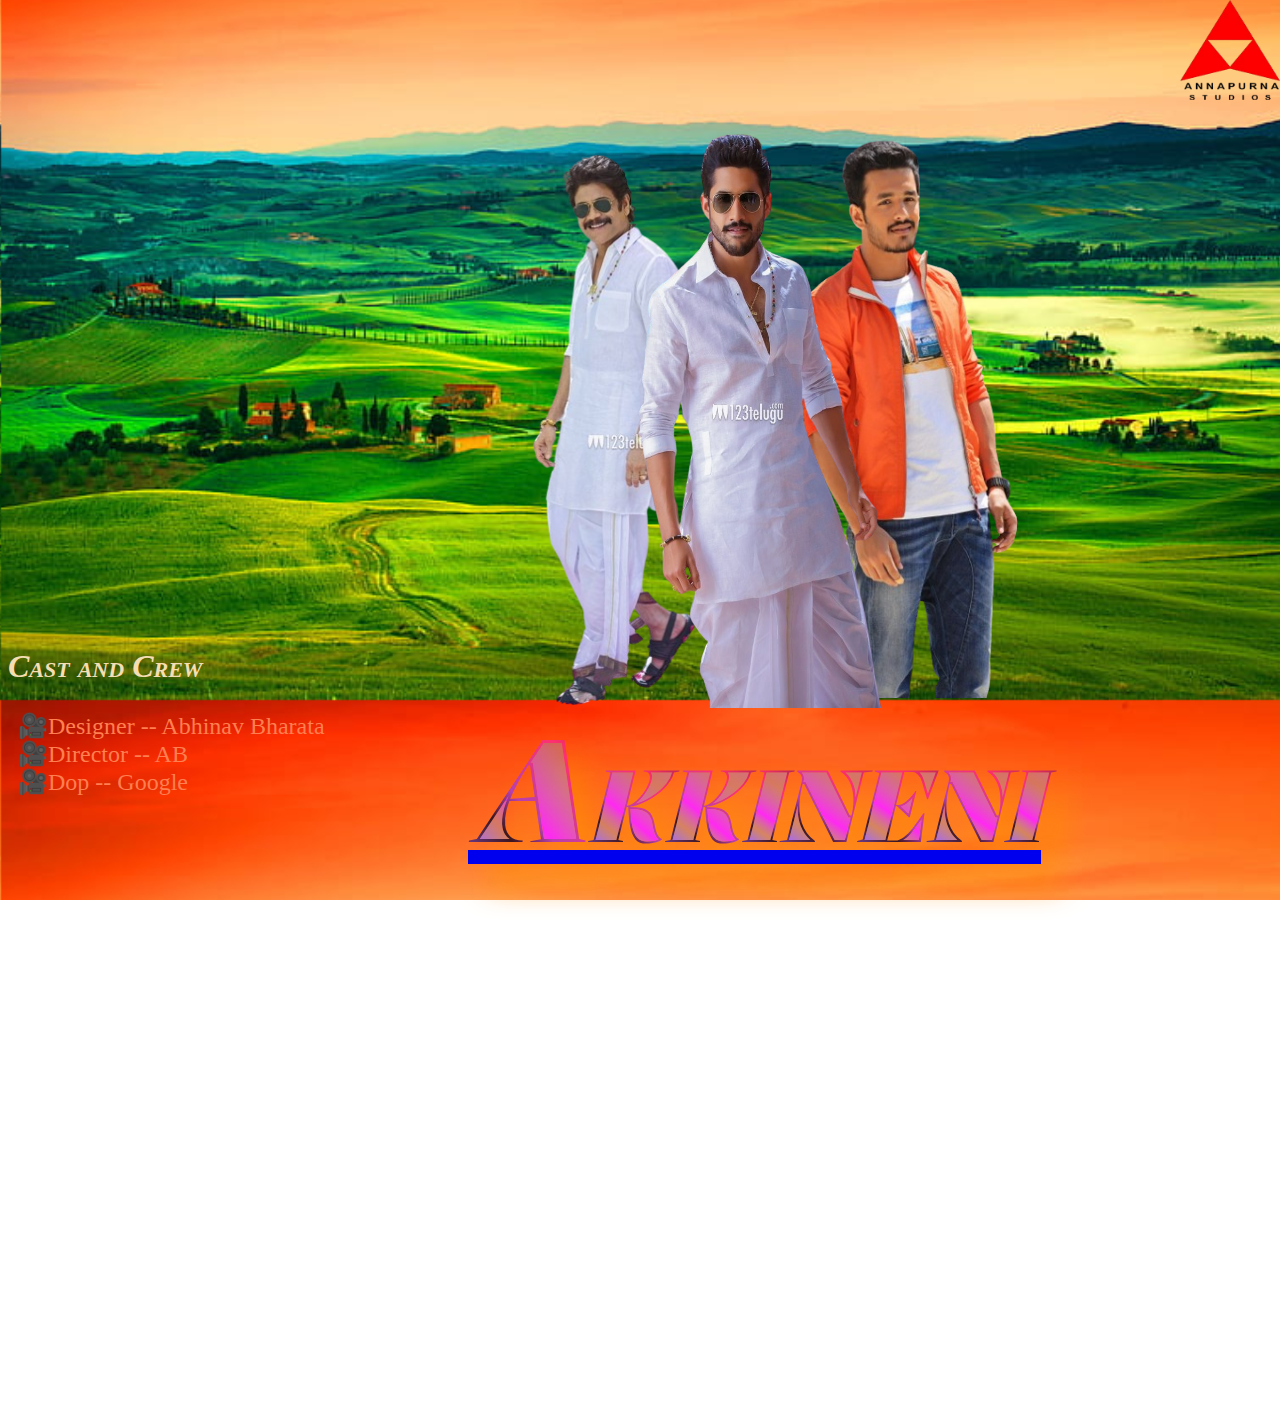
<file: S17- Position/index.html>
<!DOCTYPE html>
<html lang="en">
  <head>
    <meta charset="UTF-8" />
    <meta name="viewport" content="width=device-width, initial-scale=1.0" />
    <title>Akkineni Poster</title>
    <link rel="stylesheet" href="style.css" />
  </head>
  <body id="body">
    <img id="nag" src="./Images/nag1-removebg-preview.png" />
    <img id="chaitanya" src="./Images/Bangarraju-7-removebg.png" />
    <img id="akhil" src="./Images/Akhil_Akkineni_1-removebg-preview.png" />
    <img id="ANR" src="./Images/2055_ANR-removebg-preview.png" />
    <img
      id="logo"
      src="./Images/ANR_s_Annapurna_Studios_Logo-removebg-preview.png"
    />
    <a href="./akkineni.html"> <h1>Akkineni</h1></a>
    <div>
      <h2>Cast and Crew</h2>
      <ul>
        <li>Designer -- Abhinav Bharata</li>
        <li>Director -- AB</li>
        <li>Dop -- Google</li>
      </ul>
    </div>
  </body>
</html>
</file>
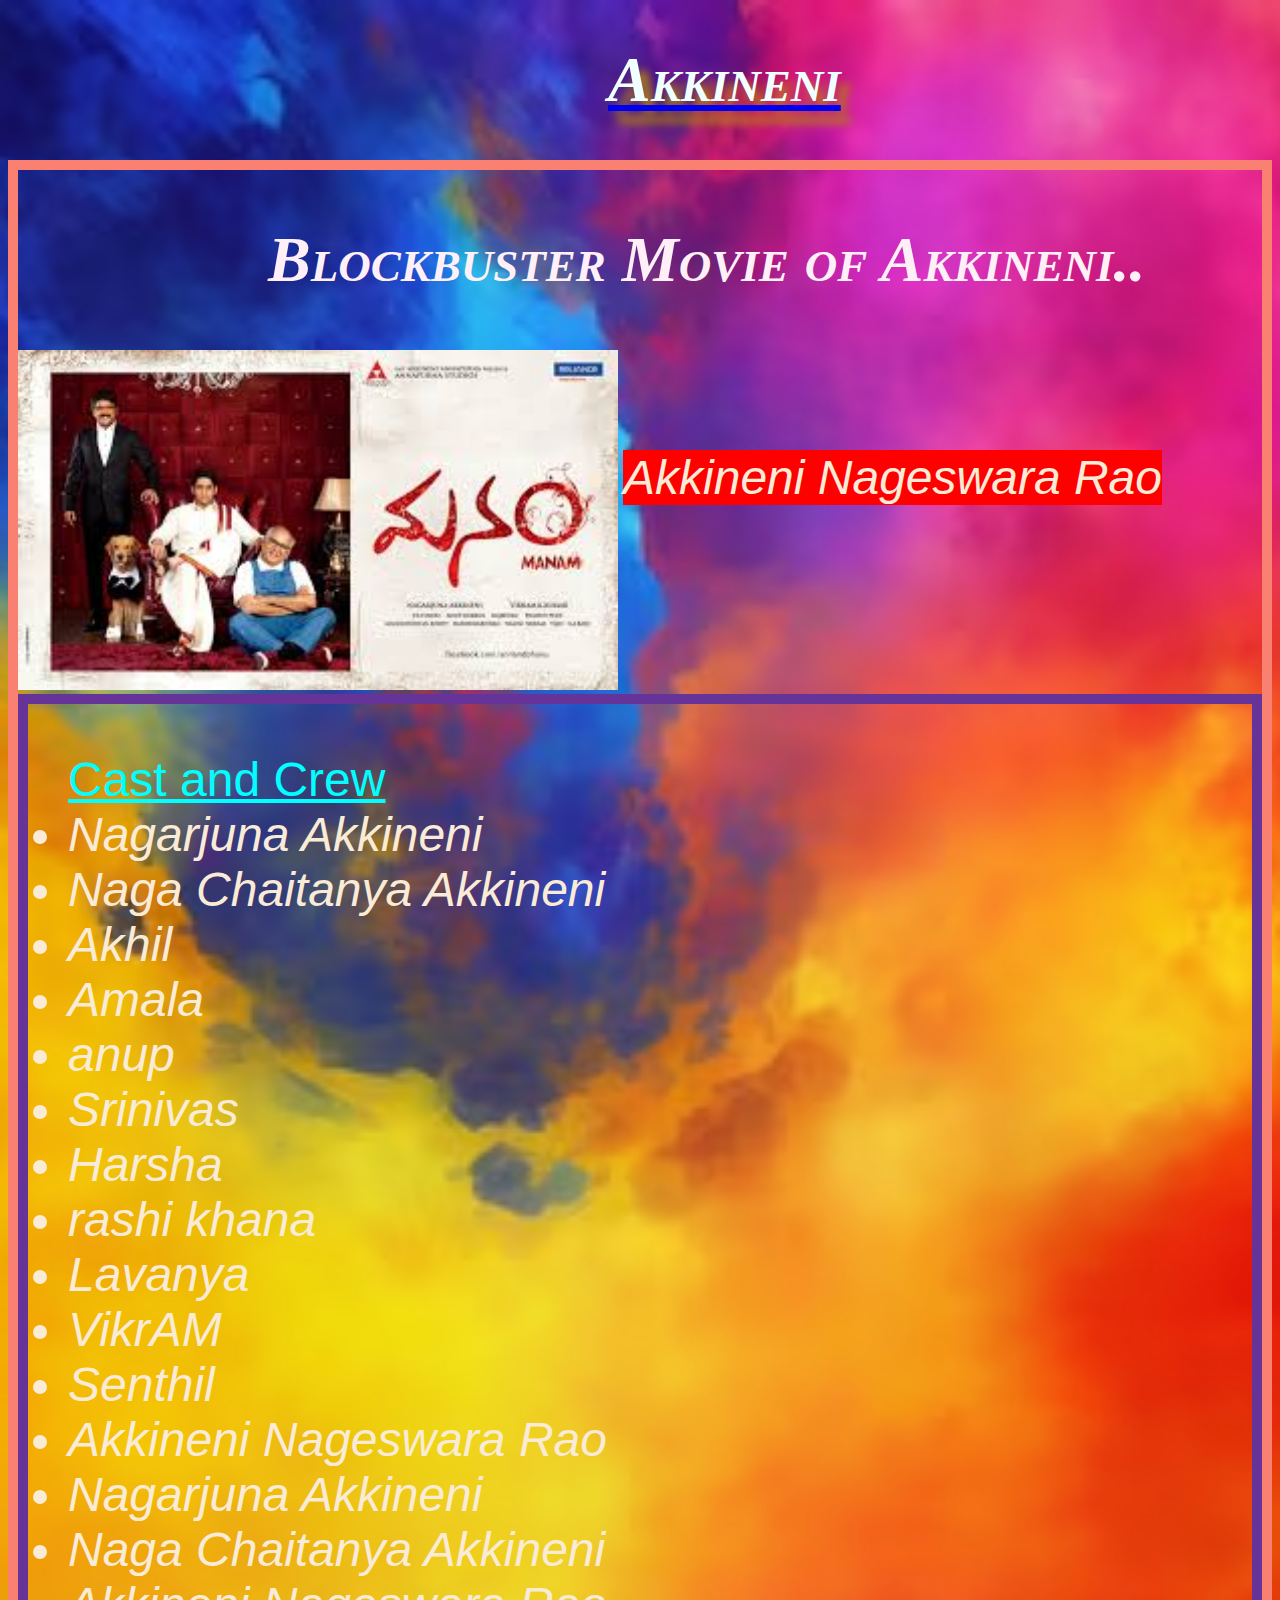
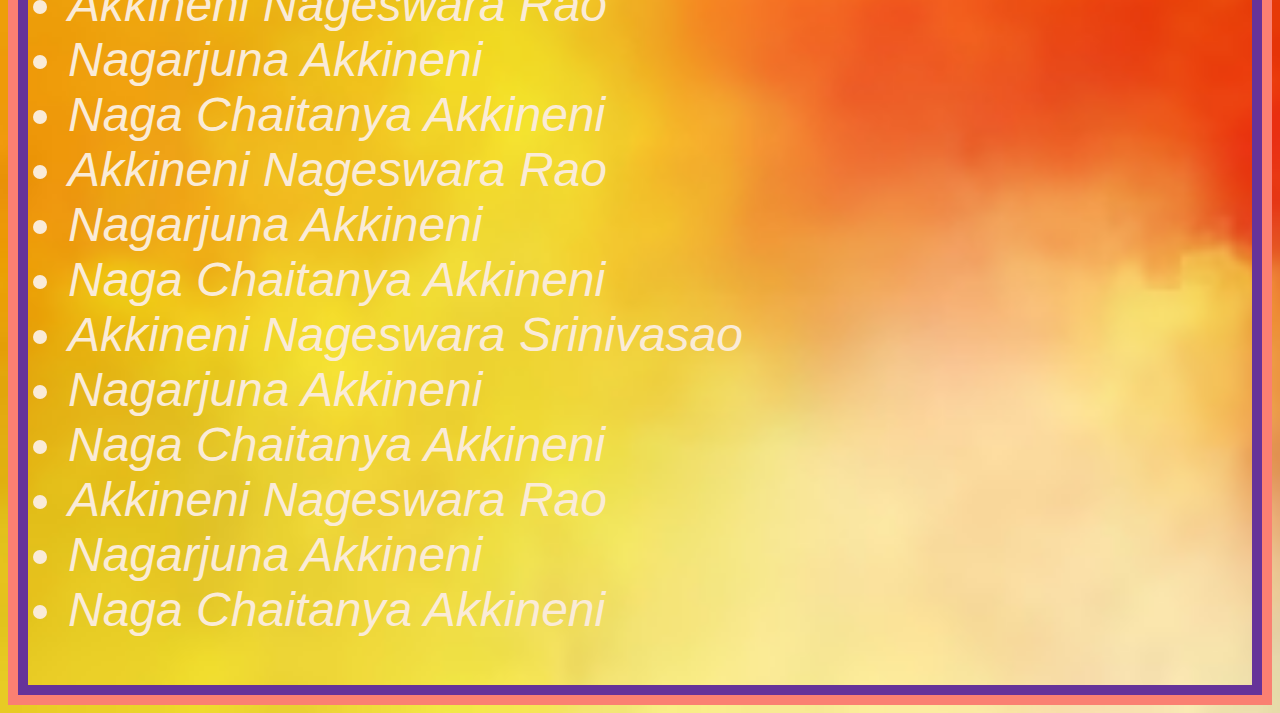
<file: S17- Position/absolute.html>
<!DOCTYPE html>
<html lang="en">
  <head>
    <meta charset="UTF-8" />
    <meta name="viewport" content="width=device-width, initial-scale=1.0" />
    <title>Document</title>
    <style>
      h1 {
        font-size: 4rem;
        font-weight: bolder;
        font-style: oblique;
        font-variant: small-caps;
        color: azure;
        position: relative;
        left: 600px;
        text-shadow: 10px 12px 10px darkgoldenrod;
      }
      #mainDiv {
        border: 10px solid salmon;
        position: relative;
      }
      h2 {
        font-size: 4rem;
        font-weight: bolder;
        font-style: oblique;
        font-variant: small-caps;
        color: rgb(255, 240, 248);
        position: relative;
        left: 250px;
      }
      img {
        width: 600px;
      }
      #smallDiv {
        border: 10px solid rebeccapurple;
      }
      ul {
        font-size: 3rem;
        font-family: "Trebuchet MS", "Lucida Sans Unicode", "Lucida Grande",
          "Lucida Sans", Arial, sans-serif;
        color: aqua;
      }
      li {
        font-size: 3rem;
        font-style: italic;
        color: antiquewhite;
      }
      #ANR {
        background-color: red;
        position: absolute;
        top: 280px;
        right: 100px;
      }
    </style>
  </head>
  <body
    style="
      background-image: url(./Images/abstract-background-images-wallpaper-ai-generated_643360-5568.avif);
      background-size: cover;
    "
  >
    <a href="./index.html"><h1>Akkineni</h1></a>
    <div id="mainDiv">
      <h2>Blockbuster Movie of Akkineni..</h2>
      <img src="./Images/manam.jpg" />
      <div id="smallDiv">
        <ul>
          <ins>Cast and Crew</ins>
          <li id="ANR">Akkineni Nageswara Rao</li>
          <li>Nagarjuna Akkineni</li>
          <li>Naga Chaitanya Akkineni</li>
          <li>Akhil</li>
          <li>Amala</li>
          <li>anup</li>
          <li>Srinivas</li>
          <li>Harsha</li>
          <li>rashi khana</li>
          <li>Lavanya</li>
          <li>VikrAM</li>
          <li>Senthil</li>
          <li>Akkineni Nageswara Rao</li>
          <li>Nagarjuna Akkineni</li>
          <li>Naga Chaitanya Akkineni</li>
          <li>Akkineni Nageswara Rao</li>
          <li>Nagarjuna Akkineni</li>
          <li>Naga Chaitanya Akkineni</li>
          <li>Akkineni Nageswara Rao</li>
          <li>Nagarjuna Akkineni</li>
          <li>Naga Chaitanya Akkineni</li>
          <li>Akkineni Nageswara Srinivasao</li>
          <li>Nagarjuna Akkineni</li>
          <li>Naga Chaitanya Akkineni</li>
          <li>Akkineni Nageswara Rao</li>
          <li>Nagarjuna Akkineni</li>
          <li>Naga Chaitanya Akkineni</li>
        </ul>
      </div>
    </div>
  </body>
</html>
</file>
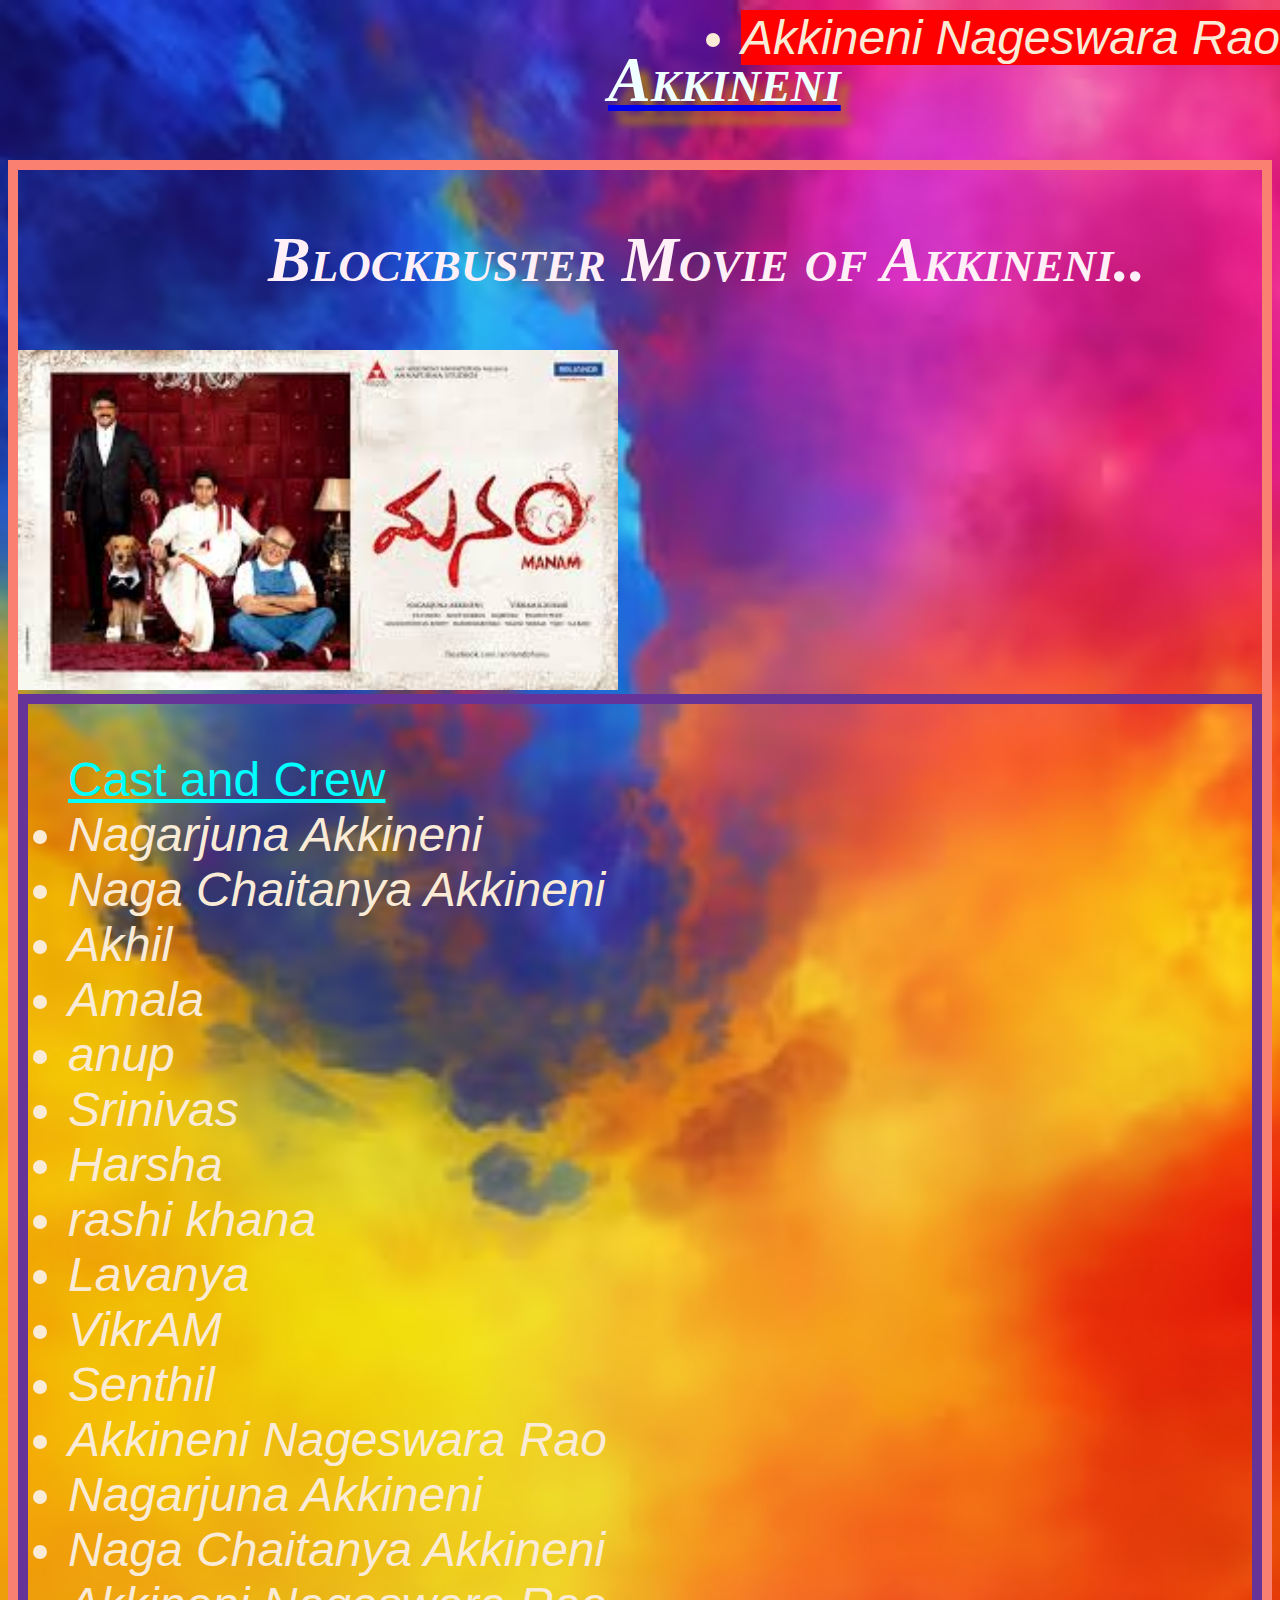
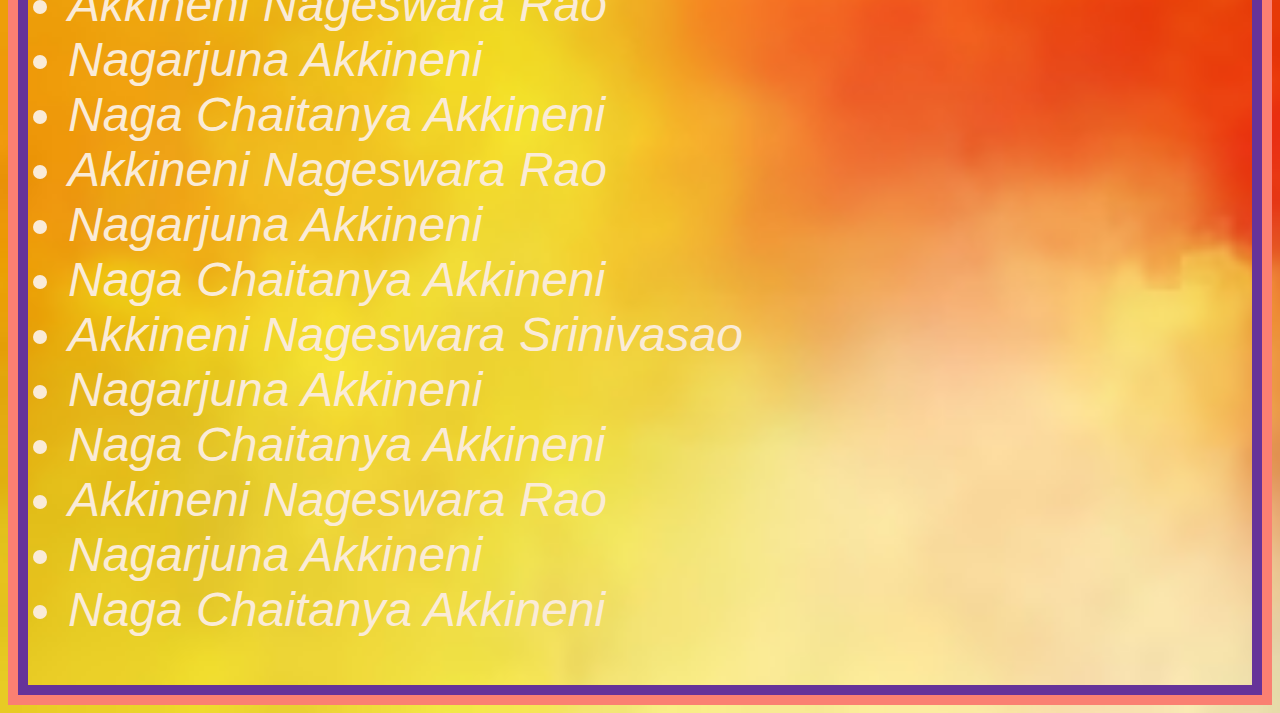
<file: S17- Position/absolute2.html>
<!DOCTYPE html>
<html lang="en">
  <head>
    <meta charset="UTF-8" />
    <meta name="viewport" content="width=device-width, initial-scale=1.0" />
    <title>Document</title>
    <style>
      h1 {
        font-size: 4rem;
        font-weight: bolder;
        font-style: oblique;
        font-variant: small-caps;
        color: azure;
        position: relative;
        left: 600px;
        text-shadow: 10px 12px 10px darkgoldenrod;
      }
      #mainDiv {
        border: 10px solid salmon;
      }
      h2 {
        font-size: 4rem;
        font-weight: bolder;
        font-style: oblique;
        font-variant: small-caps;
        color: rgb(255, 240, 248);
        position: relative;
        left: 250px;
      }
      img {
        width: 600px;
      }
      #smallDiv {
        border: 10px solid rebeccapurple;
      }
      ul {
        font-size: 3rem;
        font-family: "Trebuchet MS", "Lucida Sans Unicode", "Lucida Grande",
          "Lucida Sans", Arial, sans-serif;
        color: aqua;
      }
      li {
        font-size: 3rem;
        font-style: italic;
        color: antiquewhite;
      }
      #ANR {
        background-color: red;
        position: absolute;
        top: 10px;
        right: 0px;
      }
    </style>
  </head>
  <body
    style="
      background-image: url(./Images/abstract-background-images-wallpaper-ai-generated_643360-5568.avif);
      background-size: cover;
    "
  >
    <a href="./index.html"><h1>Akkineni</h1></a>
    <div id="mainDiv">
      <h2>Blockbuster Movie of Akkineni..</h2>
      <img src="./Images/manam.jpg" />
      <div id="smallDiv">
        <ul>
          <ins>Cast and Crew</ins>
          <li id="ANR">Akkineni Nageswara Rao</li>
          <li>Nagarjuna Akkineni</li>
          <li>Naga Chaitanya Akkineni</li>
          <li>Akhil</li>
          <li>Amala</li>
          <li>anup</li>
          <li>Srinivas</li>
          <li>Harsha</li>
          <li>rashi khana</li>
          <li>Lavanya</li>
          <li>VikrAM</li>
          <li>Senthil</li>
          <li>Akkineni Nageswara Rao</li>
          <li>Nagarjuna Akkineni</li>
          <li>Naga Chaitanya Akkineni</li>
          <li>Akkineni Nageswara Rao</li>
          <li>Nagarjuna Akkineni</li>
          <li>Naga Chaitanya Akkineni</li>
          <li>Akkineni Nageswara Rao</li>
          <li>Nagarjuna Akkineni</li>
          <li>Naga Chaitanya Akkineni</li>
          <li>Akkineni Nageswara Srinivasao</li>
          <li>Nagarjuna Akkineni</li>
          <li>Naga Chaitanya Akkineni</li>
          <li>Akkineni Nageswara Rao</li>
          <li>Nagarjuna Akkineni</li>
          <li>Naga Chaitanya Akkineni</li>
        </ul>
      </div>
    </div>
  </body>
</html>
</file>
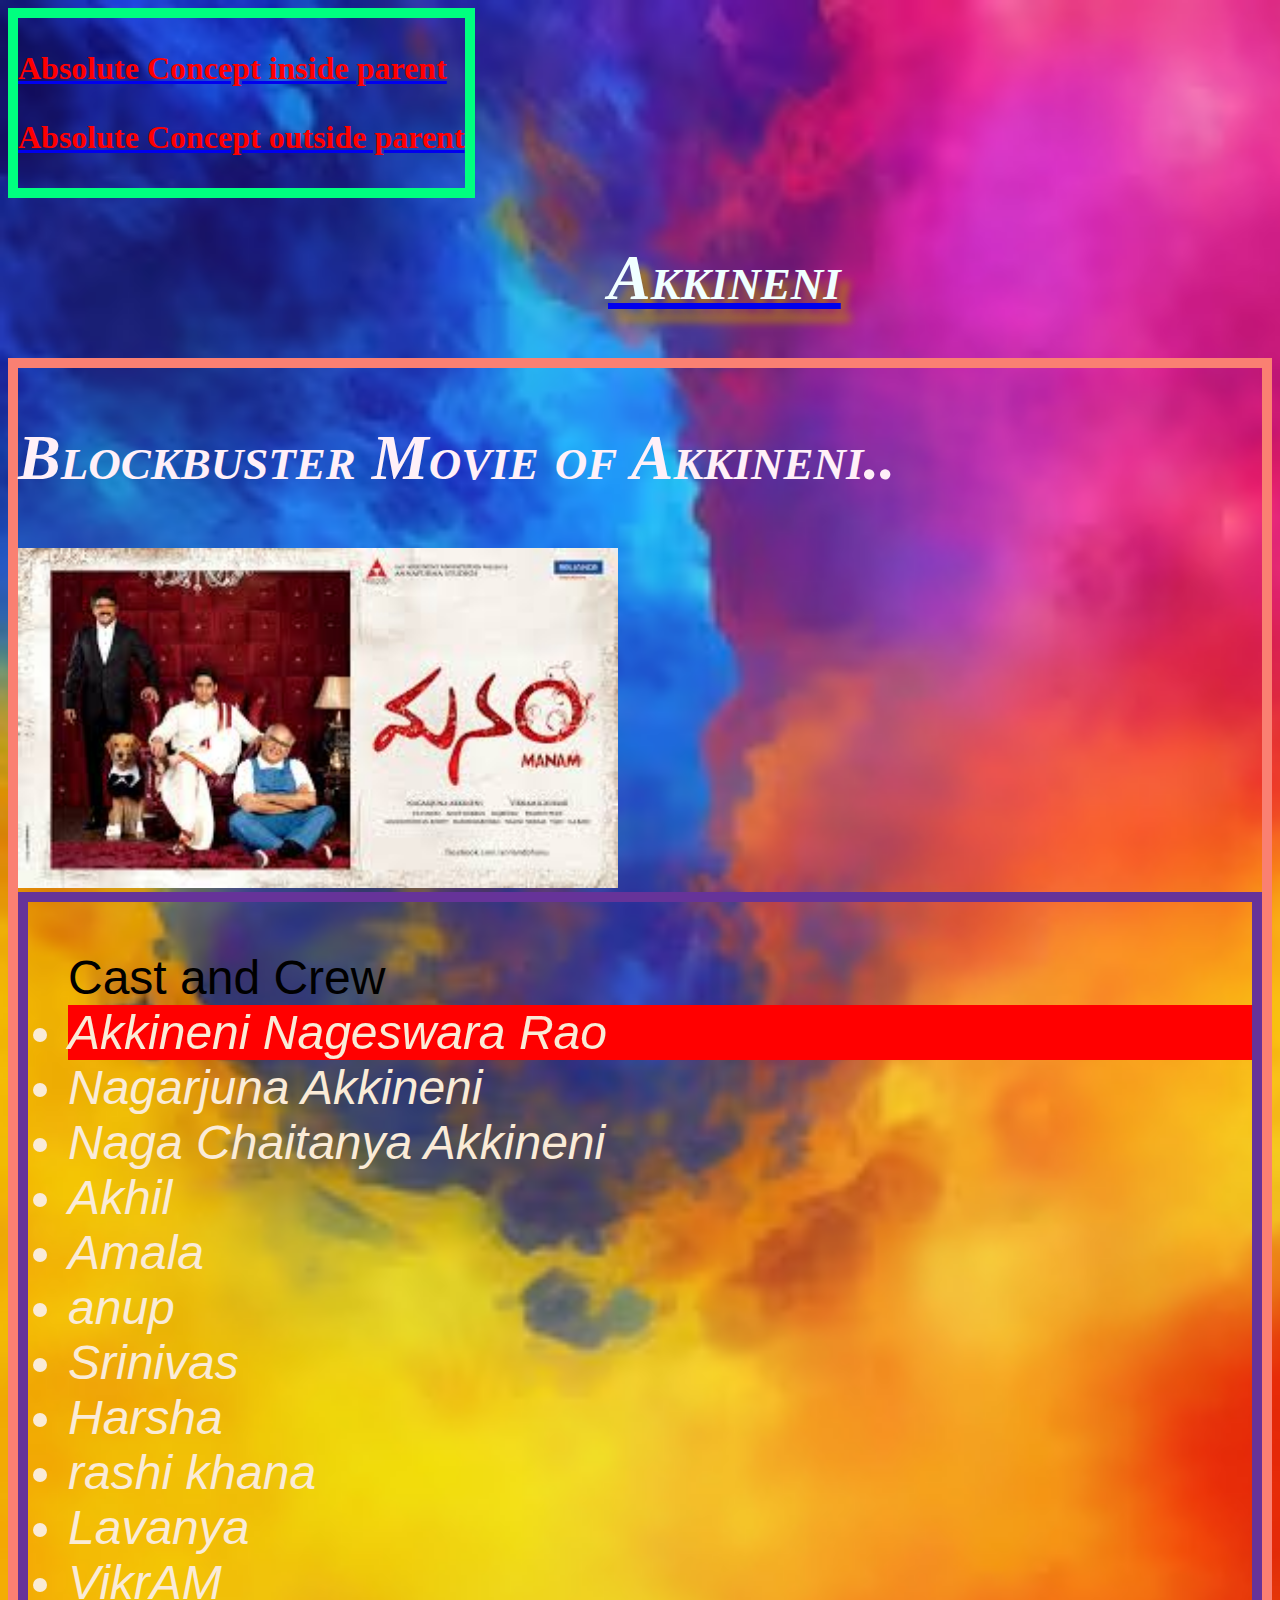
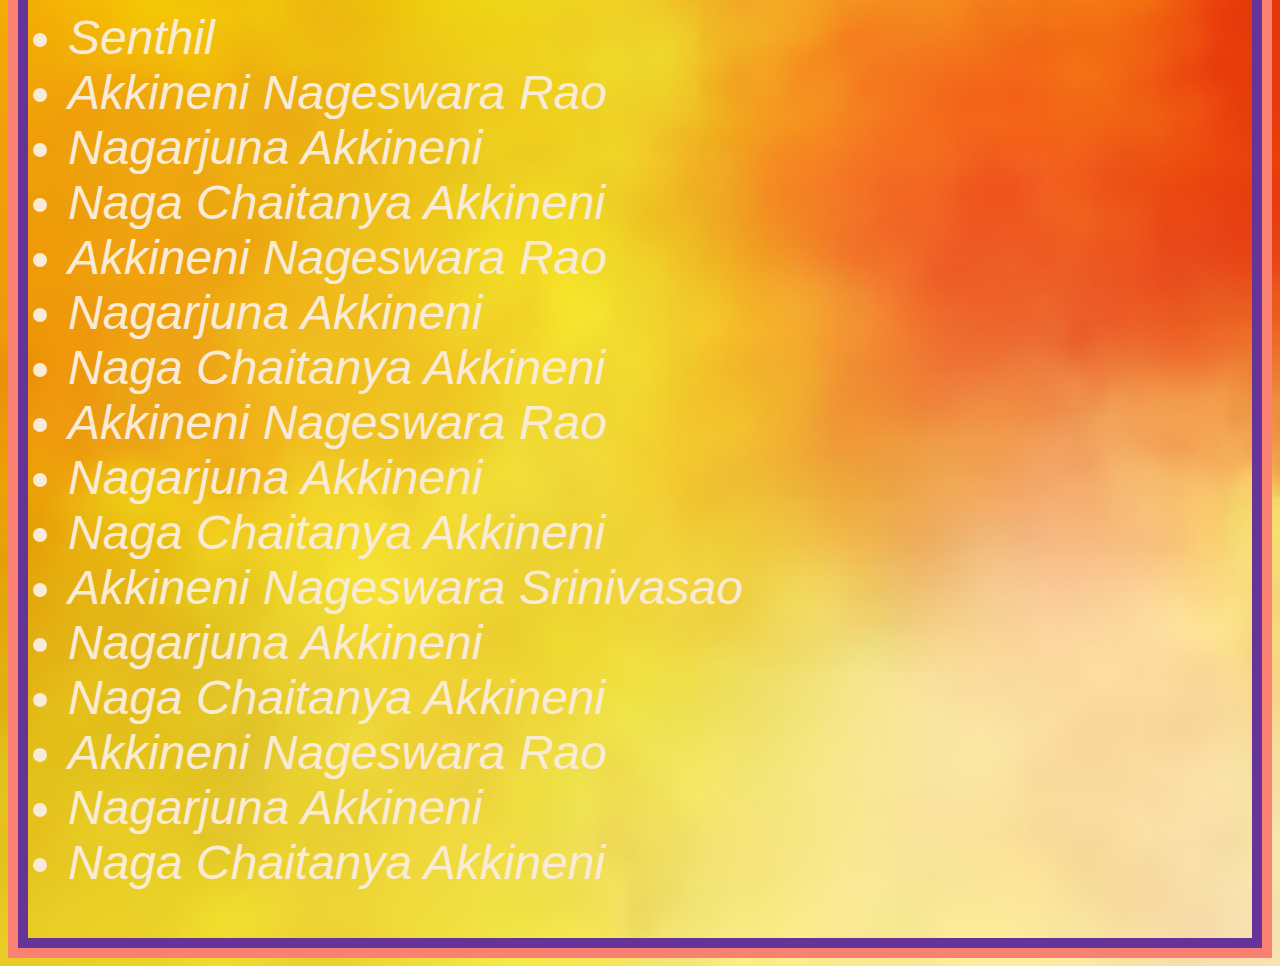
<file: S17- Position/akkineni.html>
<!DOCTYPE html>
<html lang="en">
  <head>
    <meta charset="UTF-8" />
    <meta name="viewport" content="width=device-width, initial-scale=1.0" />
    <title>Document</title>
    <style>
      h1 {
        font-size: 4rem;
        font-weight: bolder;
        font-style: oblique;
        font-variant: small-caps;
        color: azure;
        position: relative;
        left: 600px;
        text-shadow: 10px 12px 10px darkgoldenrod;
      }
      #mainDiv {
        border: 10px solid salmon;
      }
      h2 {
        font-size: 4rem;
        font-weight: bolder;
        font-style: oblique;
        font-variant: small-caps;
        color: rgb(255, 240, 248);
      }
      img {
        width: 600px;
      }
      #smallDiv {
        border: 10px solid rebeccapurple;
      }
      ul {
        font-size: 3rem;
        font-family: "Trebuchet MS", "Lucida Sans Unicode", "Lucida Grande",
          "Lucida Sans", Arial, sans-serif;
      }
      li {
        font-size: 3rem;
        font-style: italic;
        color: antiquewhite;
      }
      #ANR {
        background-color: red;
        position: sticky;
        top: 10px;
      }
      h3 {
        font-size: 2rem;
        color: red;
      }
      nav {
        border: 10px solid springgreen;
        display: inline-block;
      }
    </style>
  </head>
  <body
    style="
      background-image: url(./Images/abstract-background-images-wallpaper-ai-generated_643360-5568.avif);
      background-size: cover;
    "
  >
    <nav>
      <a href="./absolute.html"><h3>Absolute Concept inside parent</h3></a>
      <a href="./absolute2.html"><h3>Absolute Concept outside parent</h3></a>
    </nav>
    <a href="./index.html"><h1>Akkineni</h1></a>
    <div id="mainDiv">
      <h2>Blockbuster Movie of Akkineni..</h2>
      <img src="./Images/manam.jpg" />
      <div id="smallDiv">
        <ul>
          Cast and Crew
          <li id="ANR">Akkineni Nageswara Rao</li>
          <li>Nagarjuna Akkineni</li>
          <li>Naga Chaitanya Akkineni</li>
          <li>Akhil</li>
          <li>Amala</li>
          <li>anup</li>
          <li>Srinivas</li>
          <li>Harsha</li>
          <li>rashi khana</li>
          <li>Lavanya</li>
          <li>VikrAM</li>
          <li>Senthil</li>
          <li>Akkineni Nageswara Rao</li>
          <li>Nagarjuna Akkineni</li>
          <li>Naga Chaitanya Akkineni</li>
          <li>Akkineni Nageswara Rao</li>
          <li>Nagarjuna Akkineni</li>
          <li>Naga Chaitanya Akkineni</li>
          <li>Akkineni Nageswara Rao</li>
          <li>Nagarjuna Akkineni</li>
          <li>Naga Chaitanya Akkineni</li>
          <li>Akkineni Nageswara Srinivasao</li>
          <li>Nagarjuna Akkineni</li>
          <li>Naga Chaitanya Akkineni</li>
          <li>Akkineni Nageswara Rao</li>
          <li>Nagarjuna Akkineni</li>
          <li>Naga Chaitanya Akkineni</li>
        </ul>
      </div>
    </div>
  </body>
</html>
</file>
<file: S17- Position/style.css>
@import url('https://fonts.googleapis.com/css2?family=Bebas+Neue&family=Dhurjati&family=Hind+Siliguri:wght@300;400;500;600;700&family=Kalnia+Glaze:wght@100..700&family=Lakki+Reddy&family=Mandali&family=Oswald:wght@200..700&family=Playwrite+AR:wght@100..400&family=Playwrite+BE+VLG:wght@100..400&family=Playwrite+HR+Lijeva:wght@100..400&family=Shrikhand&family=Timmana&display=swap');
#body{
    background-image: url(./Images/vill.jpg);
    background-size: cover ;
    background-blend-mode: lighten;
    background-position: 1px -200px;
    background-attachment: fixed;
}
img{
    width: 400px;
    height: 600px;
    display: inline-block
}
#chaitanya{
    position: relative;
    left: 130px;
    top: 80px;
    z-index: 21;

}
#nag{
    height: 620px;
    position: relative;
    left: 410px;
    top: 120px;
    z-index: 19;

}
#akhil{
    height: 580px;
    position: relative;
    right: 120px;
    top:70px;
    z-index: 20;

}
#ANR{
    width: 280px;
    height: 200px;
    position: relative;
    bottom:400px;
    right: 1200px;
}
#logo{
    width: 100px;
    height: 100px;
    position: fixed;
    right: 0px;
    top: 0px;
}
h1{
    font-family: "Kalnia Glaze", serif;
    font-size: 9rem;
    font-style: italic;
    font-weight: bolder;
    font-variant: small-caps;
    position: relative;
    left: 460px;
    bottom: 240px;
    z-index: 22;
    text-shadow: 20px 20px 
    30px darkorange;
}
div{
    display: inline-block;
    position: relative;
    bottom: 600px;

}
h2{
    font-size: 2rem;
    color: wheat;
    font-weight: bolder;
    font-variant: small-caps;
    font-style: italic;
}
ul{
    font-size: 1.5rem;
    color: coral;
}
li::marker{
    content: "🎥";
}
#mainDiv{
    border: 10px solid sandybrown;
}
#smallDiv{
    border: 12px solid sienna;
}
nav{
    border: 10px solid springgreen;
}
</file>
